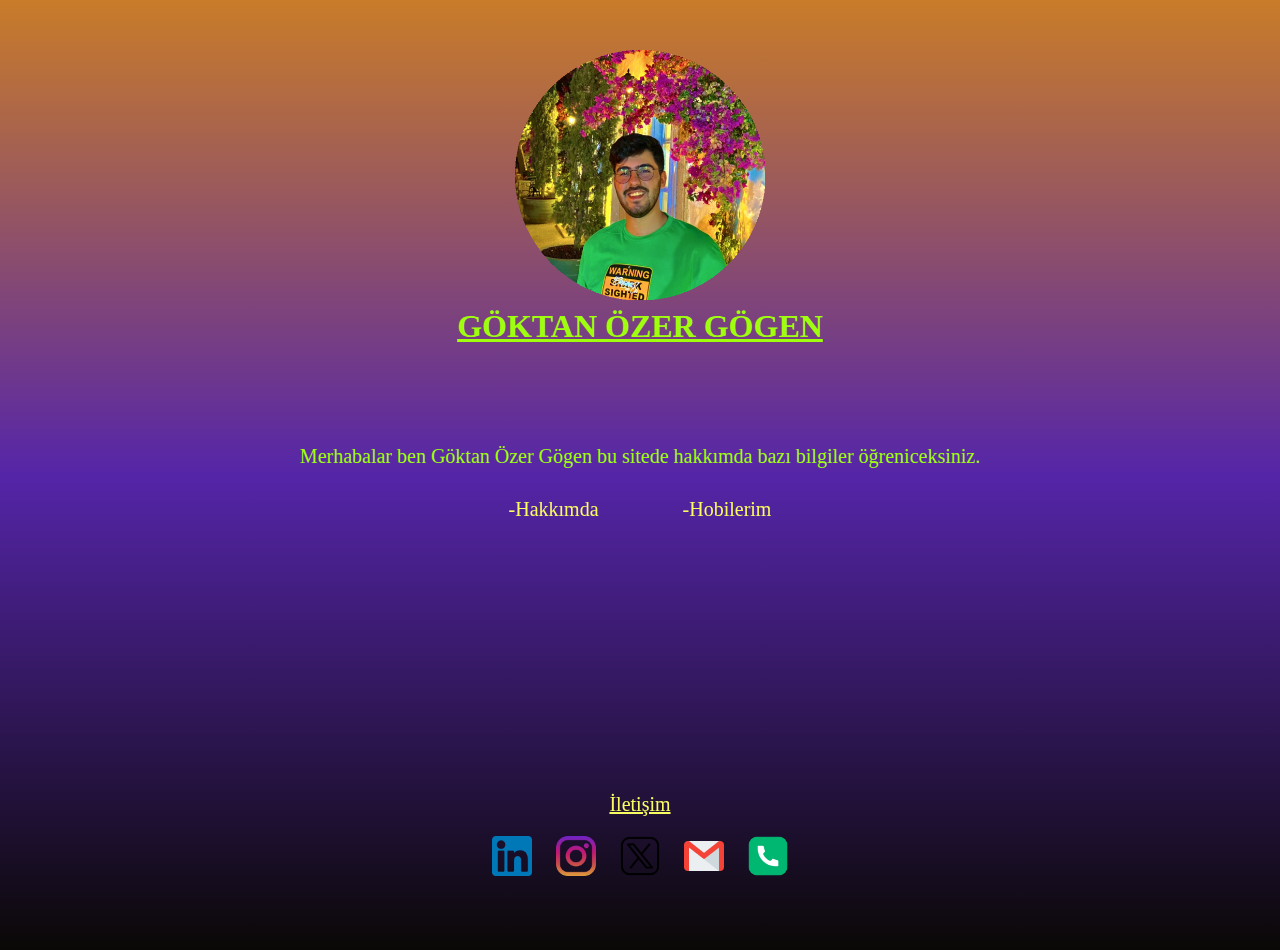
<file: Personal_Web_Site/index.html>
<!DOCTYPE html>
<html lang="en">
<head>
    <meta charset="UTF-8">
    <meta name="viewport" content="width=device-width, initial-scale=1.0">
    <title>MyPage</title>
    <link rel="stylesheet" href="style.css">
</head>
<body>
    <h1><img src="assets/image.svg" alt="Resim" style="width: 250px; height: 250px;"><br>Göktan Özer Gögen</h1>
    <p>Merhabalar ben Göktan Özer Gögen bu sitede hakkımda bazı bilgiler öğreniceksiniz.</p>
    <div class="navbar">
        <a href="hakkimda.html">-Hakkımda</a>
        <a href="hobilerim.html">-Hobilerim</a>
    </div><br>
    <footer>
        <p>İletişim</p>
        <div class="social-icons">
            <a href="www.linkedin.com/in/göktan-özer-gögen-4b8502189" target="_blank">
                <img src="assets/linkedin.png" alt="Linkedin">
            </a>
            <a href="https://www.instagram.com/gogengoktan/"target="_blank">
                <img src="assets/instagram.png" alt="Instagram">
            </a>
            <a href="https://x.com/Ggen1Gogen"target="_blank">
                <img src="assets/social-media.png" alt="X">
            </a>
            <a href="mailto:gokgogen245@gmail.com">
                <img src="assets/gmail.png" alt="E-mail">
            </a>
            <a href="tel:+905315030724">
                <img src="assets/mobile.png" alt="Phone">
            </a>
        </div>
    </footer>
    
</body>
</html>
</file>
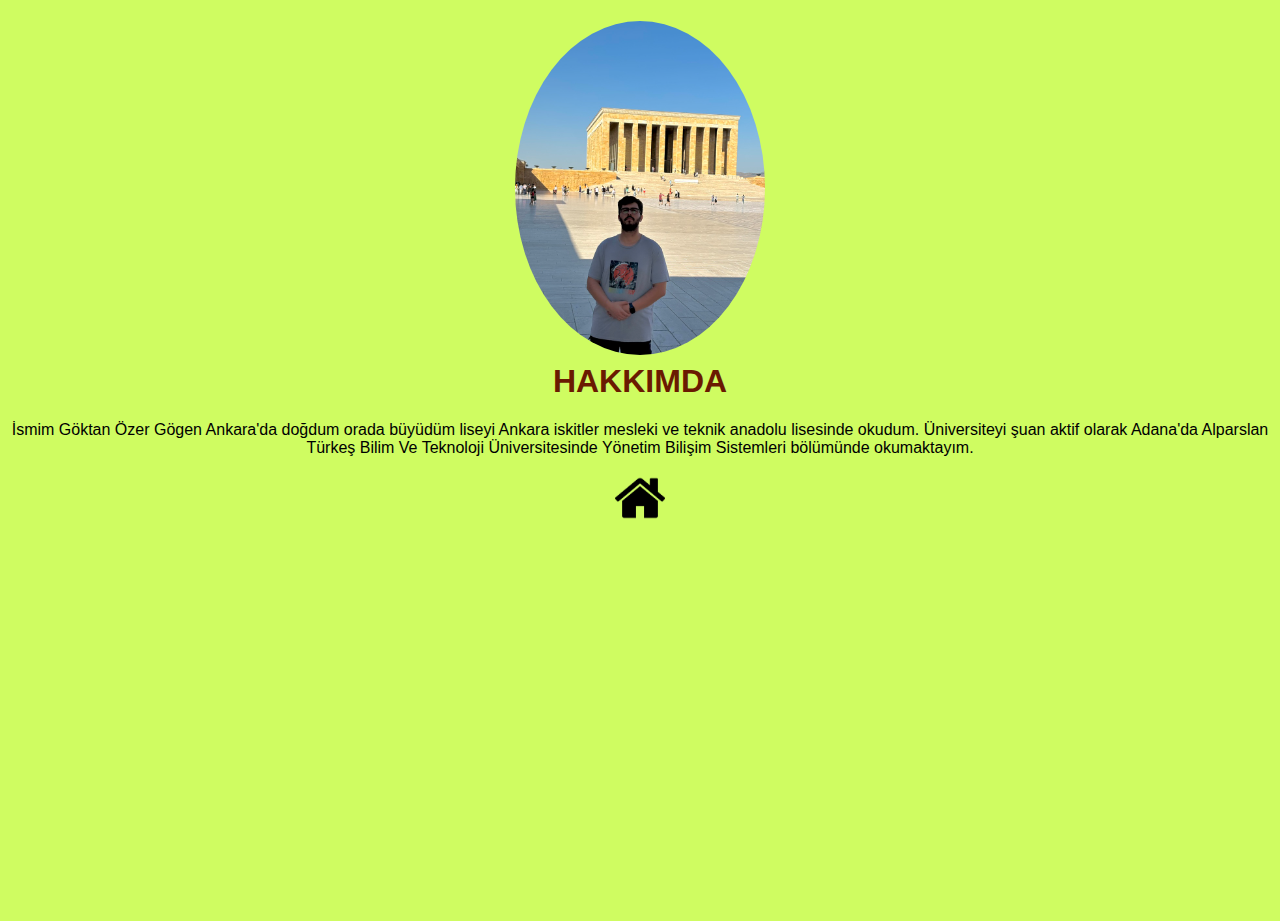
<file: Personal_Web_Site/hakkimda.html>
<!DOCTYPE html>
<html lang="en">
<head>
    <meta charset="UTF-8">
    <meta name="viewport" content="width=device-width, initial-scale=1.0">
    <title>Hakkımda</title>
    <style>
        body{
            height: 100vh; 
            margin: 0;
            background-color: #cffc61;
            text-align: center;
        }
        h1 img{
            width: 250px;
            border-radius: 100%;
        }
        h1{
            color: #6a1a01;
            font-family: Verdana, Geneva, Tahoma, sans-serif;
        }
        p{
            font-family: Arial, Helvetica, sans-serif;
            font-size: 16px;
            font-weight: 500;
        }
        a img{
            width: 50px;
            height: 50px;
            transition: transform 0.3s ease-in-out;
        }
        a img:hover{
            transform: scale(1.2);
        }
    </style>
</head>
<body>
    <h1><img src="assets/foto1.jpeg" alt="resim"><br>HAKKIMDA</h1>
    <p>
        İsmim Göktan Özer Gögen Ankara'da doğdum orada büyüdüm liseyi Ankara iskitler mesleki ve teknik anadolu lisesinde okudum.
        Üniversiteyi şuan aktif olarak Adana'da Alparslan Türkeş Bilim Ve Teknoloji Üniversitesinde 
        Yönetim Bilişim Sistemleri bölümünde okumaktayım. 
    </p>
    <a href="index.html" target="_blank"><img src="assets/home.png" alt="Home_Page"></a>
</body>
</html>
</file>
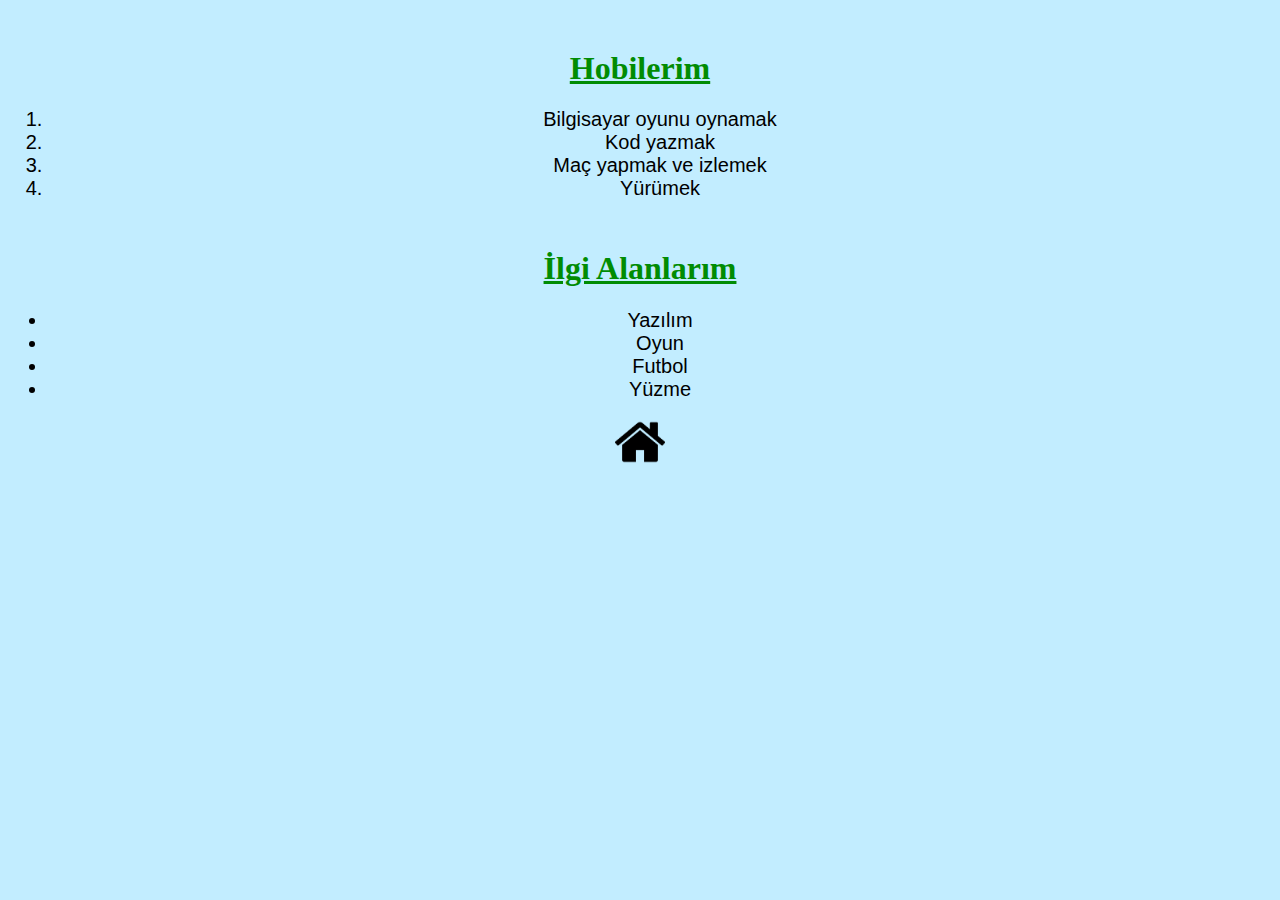
<file: Personal_Web_Site/hobilerim.html>
<!DOCTYPE html>
<html lang="en">
<head>
    <meta charset="UTF-8">
    <meta name="viewport" content="width=device-width, initial-scale=1.0">
    <title>Hobilerim</title>
</head>
<style>
    body{
        background-color: #c2edff;
        text-align: center;
    }
    h1{
        text-align: center;
    font-family: Georgia, 'Times New Roman', Times, serif;
    font-weight: bold;
    margin-top: 50px;
    color: #018c03 ;
    text-decoration-line: underline;
    text-decoration-style: solid;
    }
    li{
        font-family: 'Gill Sans', 'Gill Sans MT', Calibri, 'Trebuchet MS', sans-serif;
        font-size: 20px;
    }
    a img{
            width: 50px;
            height: 50px;
            transition: transform 0.3s ease-in-out;
        }
        a img:hover{
            transform: scale(1.2);
        }
</style>
<body>
    <h1>Hobilerim</h1>
    <ol>
        <li>Bilgisayar oyunu oynamak</li>
        <li>Kod yazmak</li>
        <li>Maç yapmak ve izlemek</li>
        <li>Yürümek</li>
    </ol>
    <h1>İlgi Alanlarım</h1>
    <ul>
        <li>Yazılım</li>
        <li>Oyun</li>
        <li>Futbol</li>
        <li>Yüzme</li>
    </ul>
    <a href="index.html" target="_blank"><img src="assets/home.png" alt="Home_Page"></a>
</body>
</html>
</file>
<file: Personal_Web_Site/style.css>
body{
    background: linear-gradient(to bottom, #c97c29, #5525a8, #0a0806);
    height: 100vh; 
    margin: 0;
}
h1{
    text-align: center;
    font-family: Georgia, 'Times New Roman', Times, serif;
    font-weight: bold;
    text-transform: uppercase;
    margin-top: 50px;
    color: #a0ff0d;
    text-decoration-line: underline;
    text-decoration-style: solid;
}
p{
    font-family: serif;
    font-weight: 400;
    font-size: 20px;
    margin-top: 100px;
    text-align: center;
    color: #a0ff0d;
    
}
.navbar{
    position: fixed;
    text-align: center;
    width: 100%;
    padding: 10px 0;
}
.navbar a{
    color: #f8fc60;
    text-decoration: none;
    margin: 0 40px;
    font-weight: 300;
    font-size: 20px;
}
.navbar a:hover{
    text-decoration: underline;
}
footer{
    padding: 20px 0;
    text-align: center;
    position: fixed;
    bottom: 0;
    width: 100%;
}
footer p{
    color: #f8fc60;
    text-align: center;
    text-decoration-line: underline;
    text-decoration-line:solid ;

}
.social-icons a{
    display: inline-block;
    margin: 0 10px;
}
.social-icons img{
    width: 40px;
    height: 40px;
    transition: transform 0.3s ease-in-out;
}
.social-icons img:hover{
    transform: scale(1.2);
}
</file>
